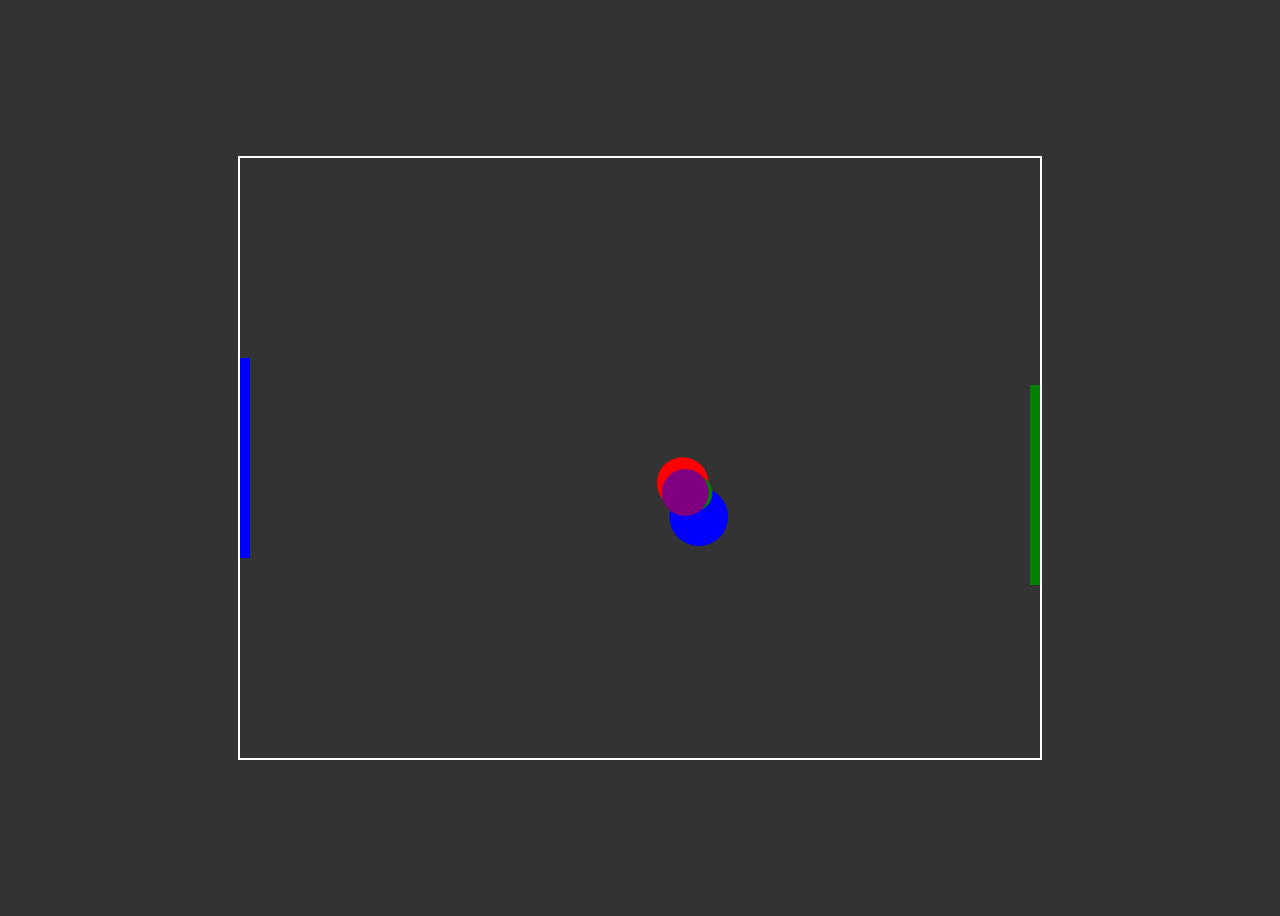
<file: index.html>
<!DOCTYPE html>
<html>
  <head>
    <meta http-equiv="refresh" content="0; url=pong.html">
    <title>Redireccionando...</title>
  </head>
  <body>
    <p>Redirecting to <a href="pong.html">pong.html</a></p>
  </body>
</html>
</file>
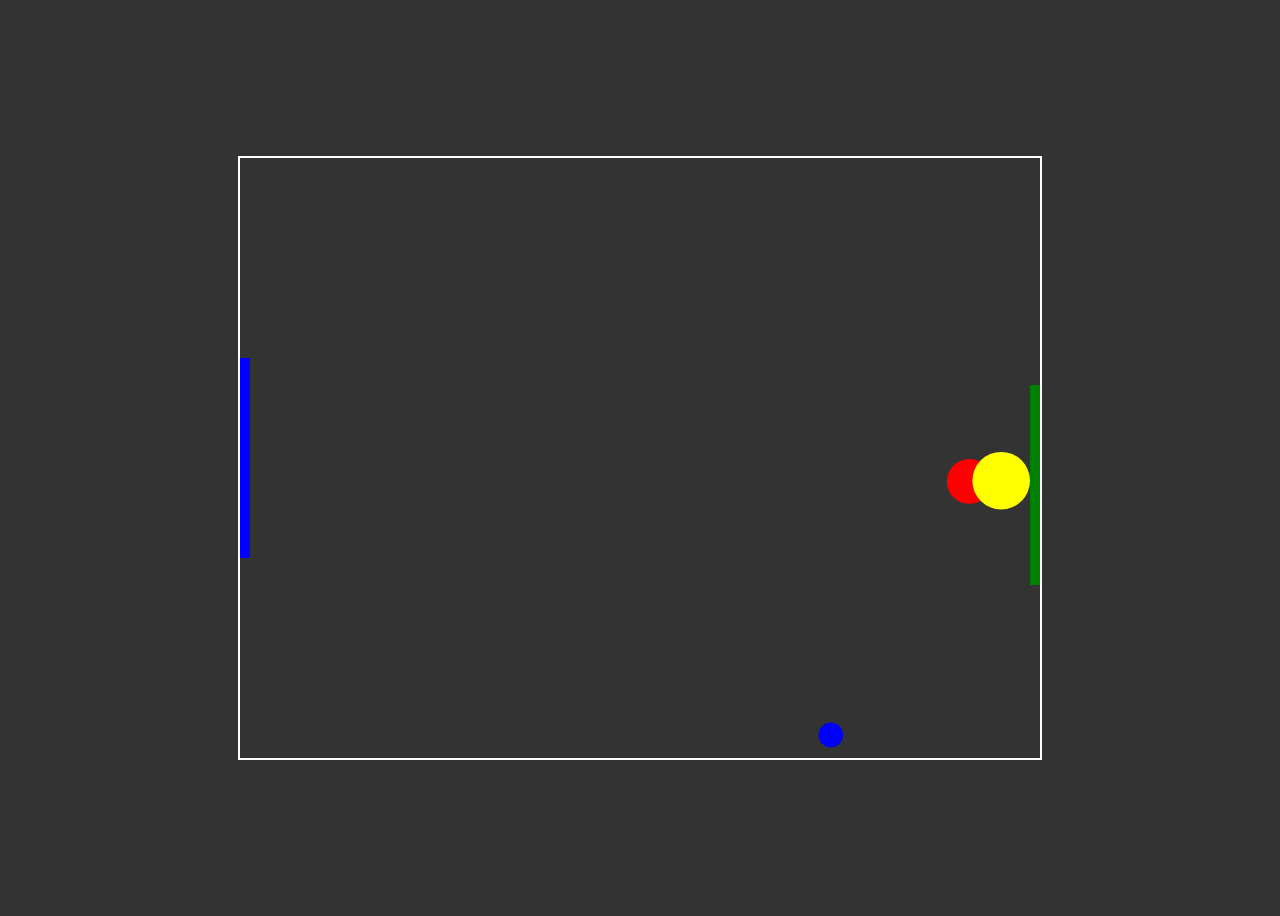
<file: pong.html>
<!DOCTYPE html>
 <html lang="en"> 
    <head> <meta charset="UTF-8"> 
    <meta name="viewport" content="width=device-width, initial-scale=1.0"> 
    <title>Pong Game</title> 
    <link rel="stylesheet" href="style.css"> </head>
     <body> 
    <canvas id="gameCanvas" width="800" height="600">     
    </canvas> 
    <script src="game.js"></script> 
</body>
 </html>
</file>
<file: style.css>
body {
    display: flex;
    justify-content: center;
    align-items: center;
    height: 100vh;
    background-color: #333;
}

canvas {
    border: 2px solid #fff;
}
</file>
